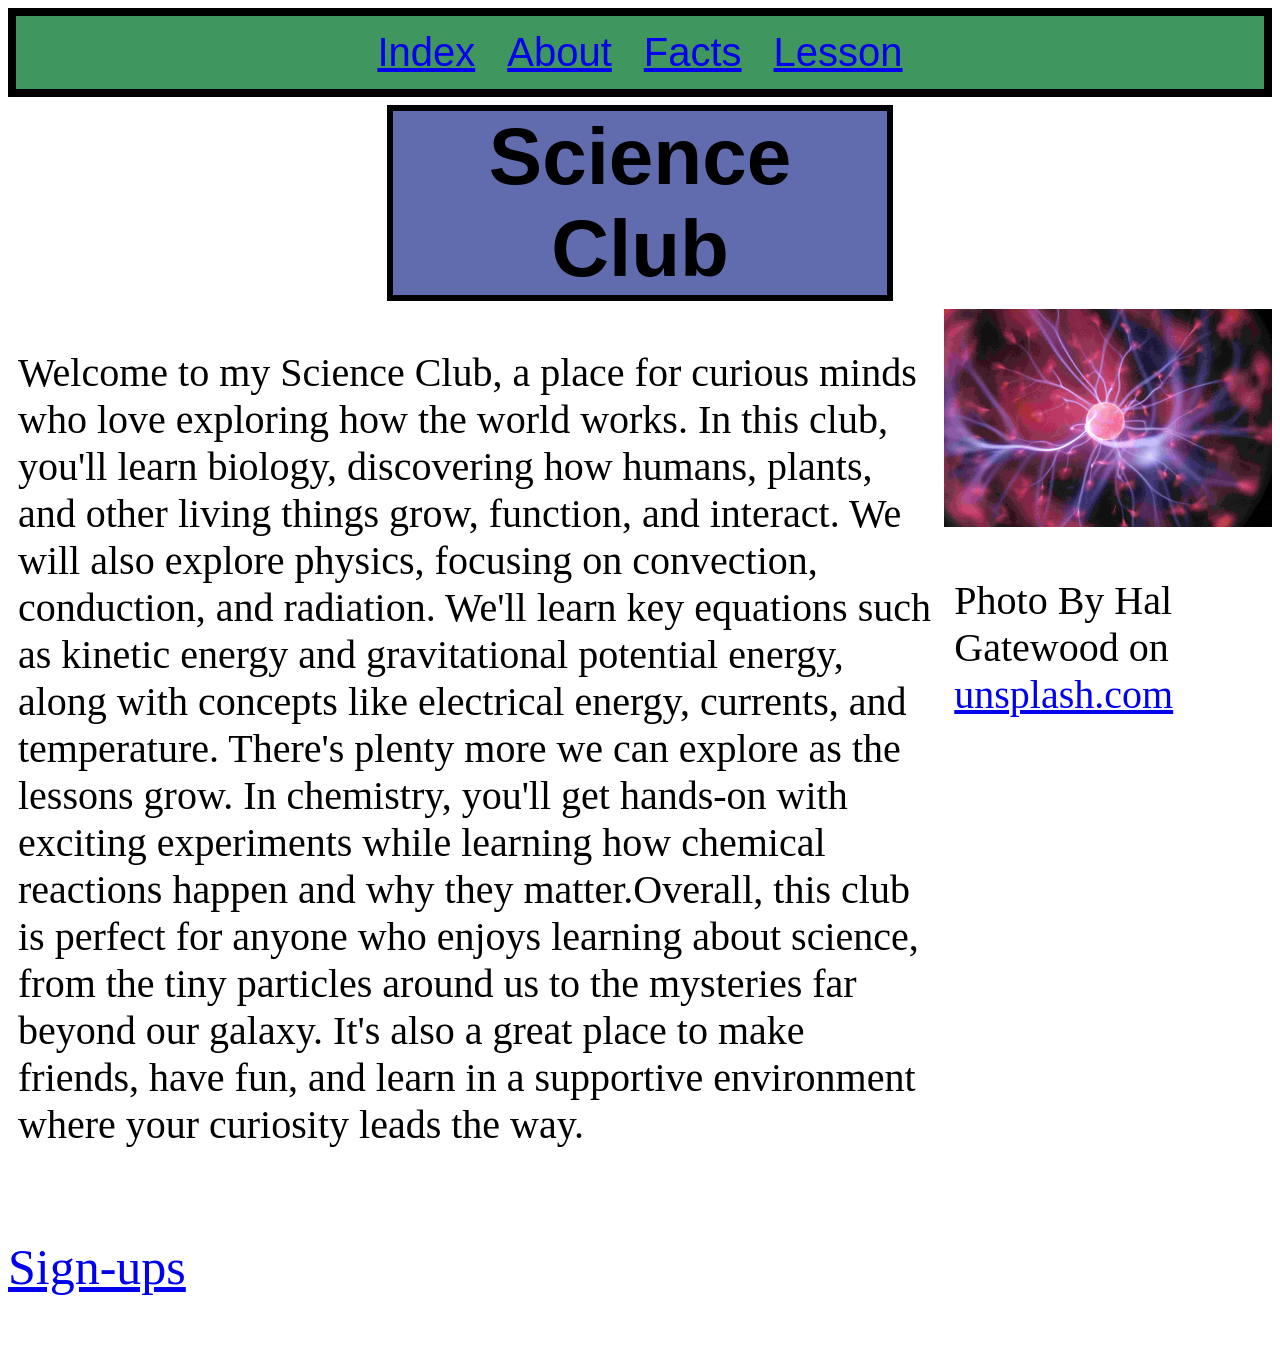
<file: index.html>
<!DOCTYPE html>
<html lang="en">

<head>
    <title>Science Club</title>
    <link rel="stylesheet" href="style.css">
</head>

<body>
    <div class="navbar">
        <ul>
            <li><a href="index.html"> Index </a></li>
            <li><a href="about.html"> About </a></li>
            <li><a href="facts.html"> Facts </a></li>
            <li><a href="lessons.html"> Lesson </a></li>
        </ul>
    </div>
    <div class="heading">
        <h1>Science Club</h1>
    </div>
    <div class="home-container">
        <p>Welcome to my Science Club, a place for curious minds who love exploring how the world works. In this club,
            you'll learn biology, discovering how humans, plants, and other living things grow, function, and interact.
            We will also explore physics, focusing on convection, conduction, and radiation. We'll learn key equations
            such as kinetic energy and gravitational potential energy, along with concepts like electrical energy,
            currents, and temperature. There's plenty more we can explore as the lessons grow. In chemistry, you'll get
            hands-on with exciting experiments while learning how chemical reactions happen and why they matter.Overall,
            this club is perfect for anyone who enjoys learning about science, from the tiny particles around us to the
            mysteries far beyond our galaxy. It's also a great place to make friends, have fun, and learn in a
            supportive environment where your curiosity leads the way.</p>
        <div class="image-div">
            <img src="images/Blood.jpg" alt="Science-equipment.jpg">
            <p>
                Photo By Hal Gatewood
                on <a href="https://unsplash.com/">unsplash.com</a>
            </p>
        </div>
    </div>
    <div class="link">
        <p><a href="https://docs.google.com/forms/d/e/1FAIpQLSf2PAzt-w66Uc59Aqon3hPgTmcVonheZis72rgTEgCEYBL1wg/viewform?usp=publish-editor"
            target="_blank">Sign-ups</a></p>
    </div>

</body>

</html>
</file>
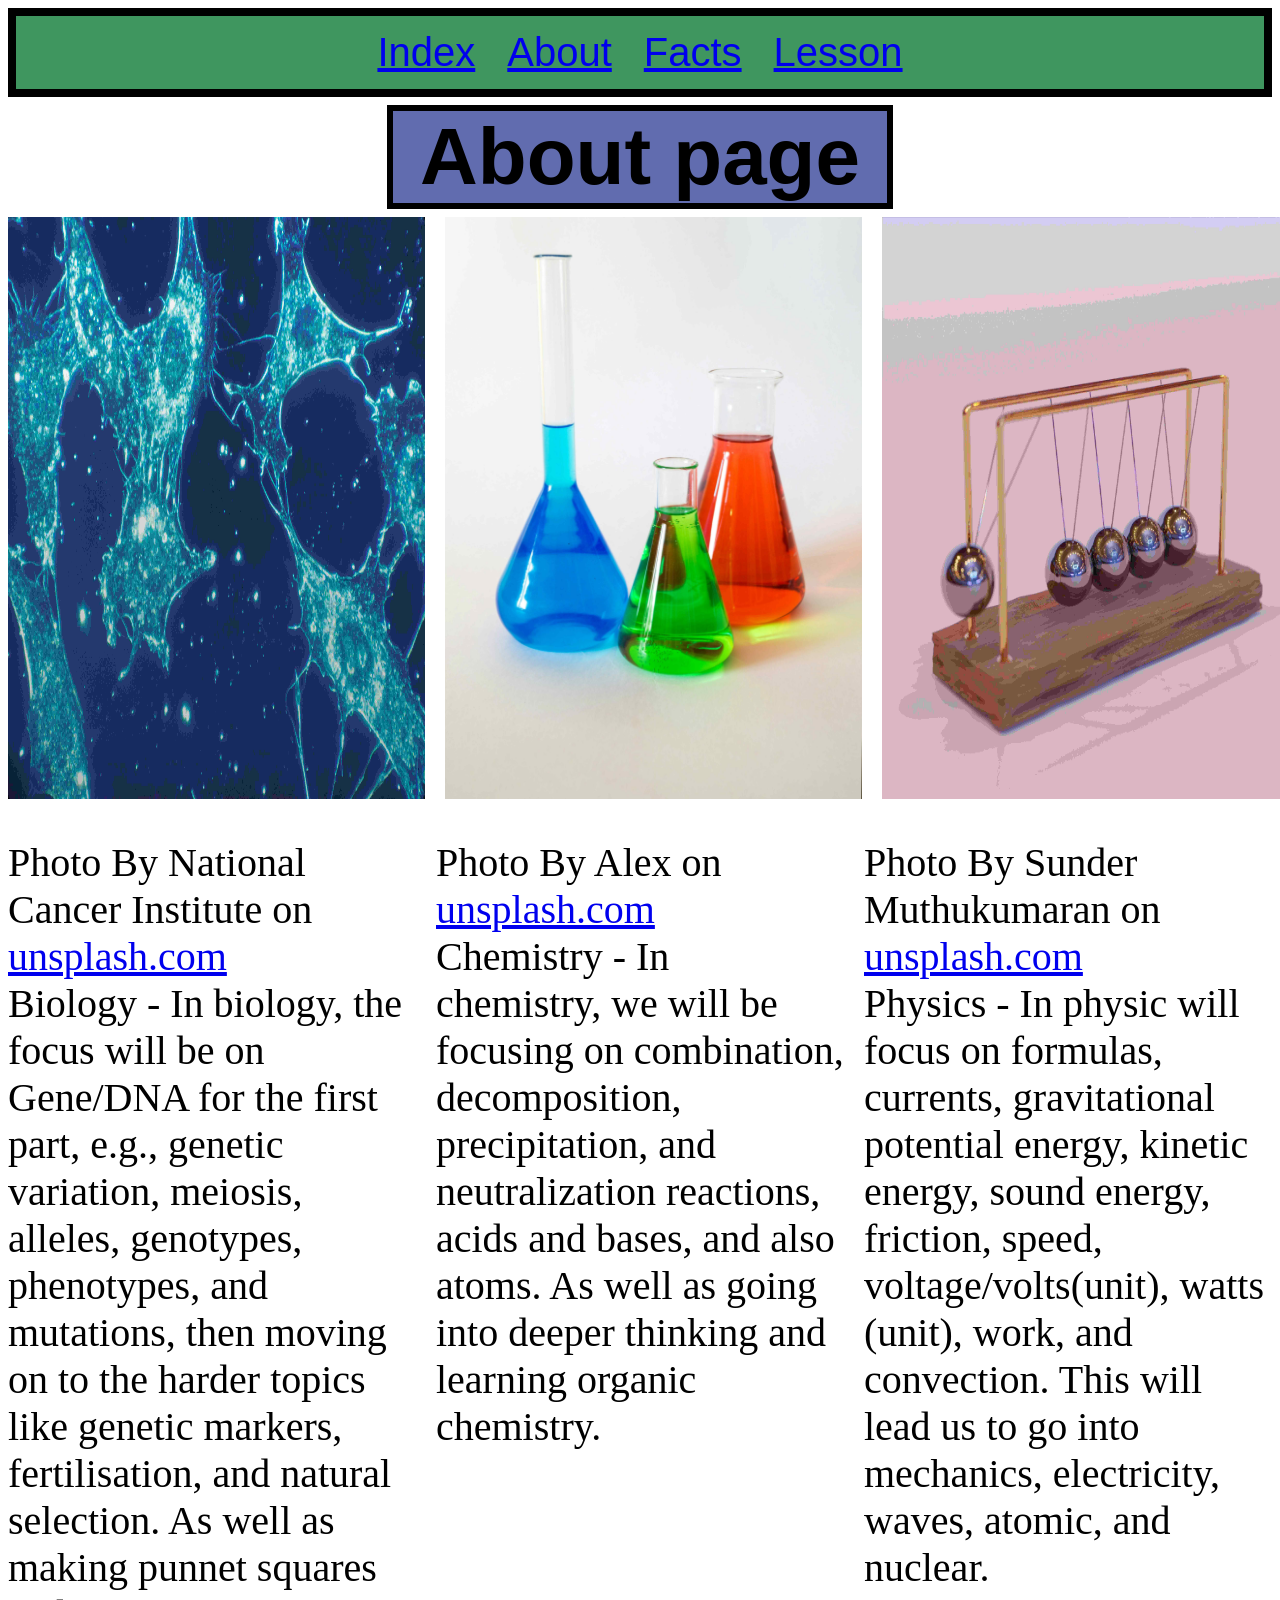
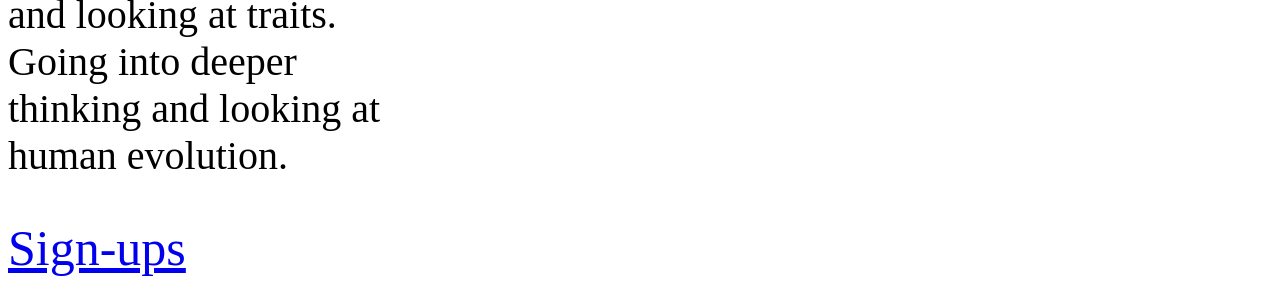
<file: about.html>
<!DOCTYPE html>
<html lang="en">

<head>
    <title>About page</title>
    <link rel="stylesheet" href="style.css">
</head>

<body>
    <div class="navbar">
        <ul>
            <li><a href="index.html"> Index </a></li>
            <li><a href="about.html"> About </a></li>
            <li><a href="facts.html"> Facts </a></li>
            <li><a href="lessons.html"> Lesson </a></li>
        </ul>
    </div>
    <div class="heading">
        <h1>About page</h1>
    </div>
    <div class="container">
        <img src="images/DNA.jpg" alt="Science-equipment.jpg">
        <img src="images/Chem.jpg" alt="Science-equipment.jpg">
        <img src="images/Science Balls.jpg" alt="Science-equipment.jpg">
    </div>
    <div class="container">
        <p>Photo By National Cancer Institute
            on <a href="https://unsplash.com/">unsplash.com</a>
            <br>
            Biology - In biology, the focus will be on Gene/DNA for the first part, e.g., genetic variation, meiosis,
            alleles, genotypes, phenotypes, and mutations, then moving on to the harder topics like genetic markers,
            fertilisation, and natural selection. As well as making punnet squares and looking at traits. Going into
            deeper thinking and looking at human evolution. </p>
        <p>Photo By Alex 
            on <a href="https://unsplash.com/">unsplash.com</a>
            <br>
            Chemistry - In chemistry, we will be focusing on combination, decomposition, precipitation, and
            neutralization reactions, acids and bases, and also atoms. As well as going into deeper thinking and
            learning organic chemistry. </p>
        <p>Photo By Sunder Muthukumaran 
            on <a href="https://unsplash.com/">unsplash.com</a>
            <br>
            Physics - In physic will focus on formulas, currents, gravitational potential energy, kinetic energy, sound
            energy, friction, speed, voltage/volts(unit), watts (unit), work, and convection. This will lead us to go
            into mechanics, electricity, waves, atomic, and nuclear.</p>
    </div>
    <div class="link">
        <a href="https://docs.google.com/forms/d/e/1FAIpQLSf2PAzt-w66Uc59Aqon3hPgTmcVonheZis72rgTEgCEYBL1wg/viewform?usp=publish-editor"
            target="_blank">Sign-ups</a>
    </div>
</body>

</html>
</file>
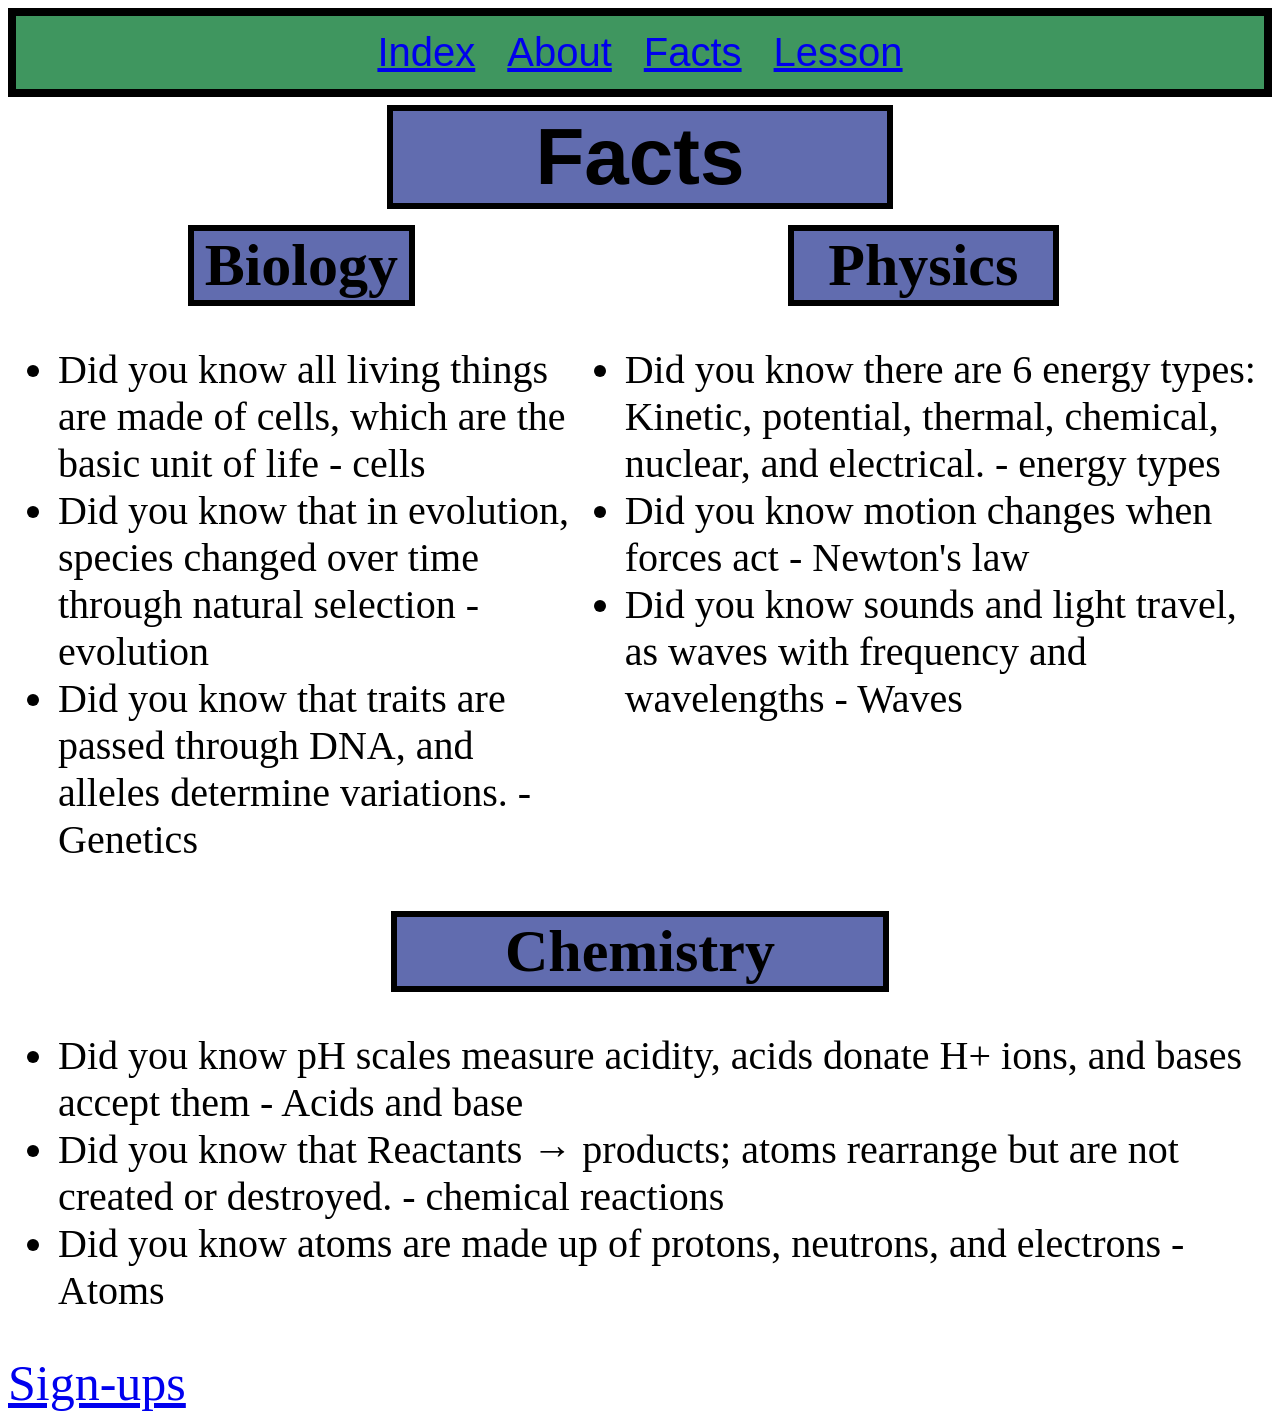
<file: facts.html>
<!DOCTYPE html>
<html lang="en">

<head>
    <title>What To Learn(Facts)</title>
    <link rel="stylesheet" href="style.css">
</head>

<body>
    <div class="navbar">
        <ul>
            <li><a href="index.html"> Index </a></li>
            <li><a href="about.html"> About </a></li>
            <li><a href="facts.html"> Facts </a></li>
            <li><a href="lessons.html"> Lesson </a></li>
        </ul>
    </div>
    <div class="heading">
        <h1>Facts</h1>
    </div>
    
    <div class="text-writing">
        <div>
            <h2>Biology</h2>
            <ul>
                <li>Did you know all living things are made of cells, which are the basic unit of life - cells</li>
                <li>Did you know that in evolution, species changed over time through natural selection - evolution</li>
                <li>Did you know that traits are passed through DNA, and alleles determine variations. - Genetics</li>
            </ul>
            
        </div>

        <div> 
            <h2>Physics</h2>
            <ul>
                <li>Did you know there are 6 energy types: Kinetic, potential, thermal, chemical, nuclear, and electrical. -
                energy types</li>
                <li>Did you know motion changes when forces act - Newton's law</li>
                <li>Did you know sounds and light travel, as waves with frequency and wavelengths - Waves</li>
        </ul>

    </div>
    </div>

    <div class="text-writing">
        <div> 
            <h2>Chemistry</h2>
            <ul>
                <li>Did you know pH scales measure acidity, acids donate H+ ions, and bases accept them - Acids and base</li>
                <li>Did you know that Reactants → products; atoms rearrange but are not created or destroyed. - chemical
                reactions</li>
                <li>Did you know atoms are made up of protons, neutrons, and electrons - Atoms</li>
        </ul>

    </div>
    </div>
    <div class="link">
        <a href="https://docs.google.com/forms/d/e/1FAIpQLSf2PAzt-w66Uc59Aqon3hPgTmcVonheZis72rgTEgCEYBL1wg/viewform?usp=publish-editor"
            target="_blank">Sign-ups</a>
    </div>

    
</body>

</html>
</file>
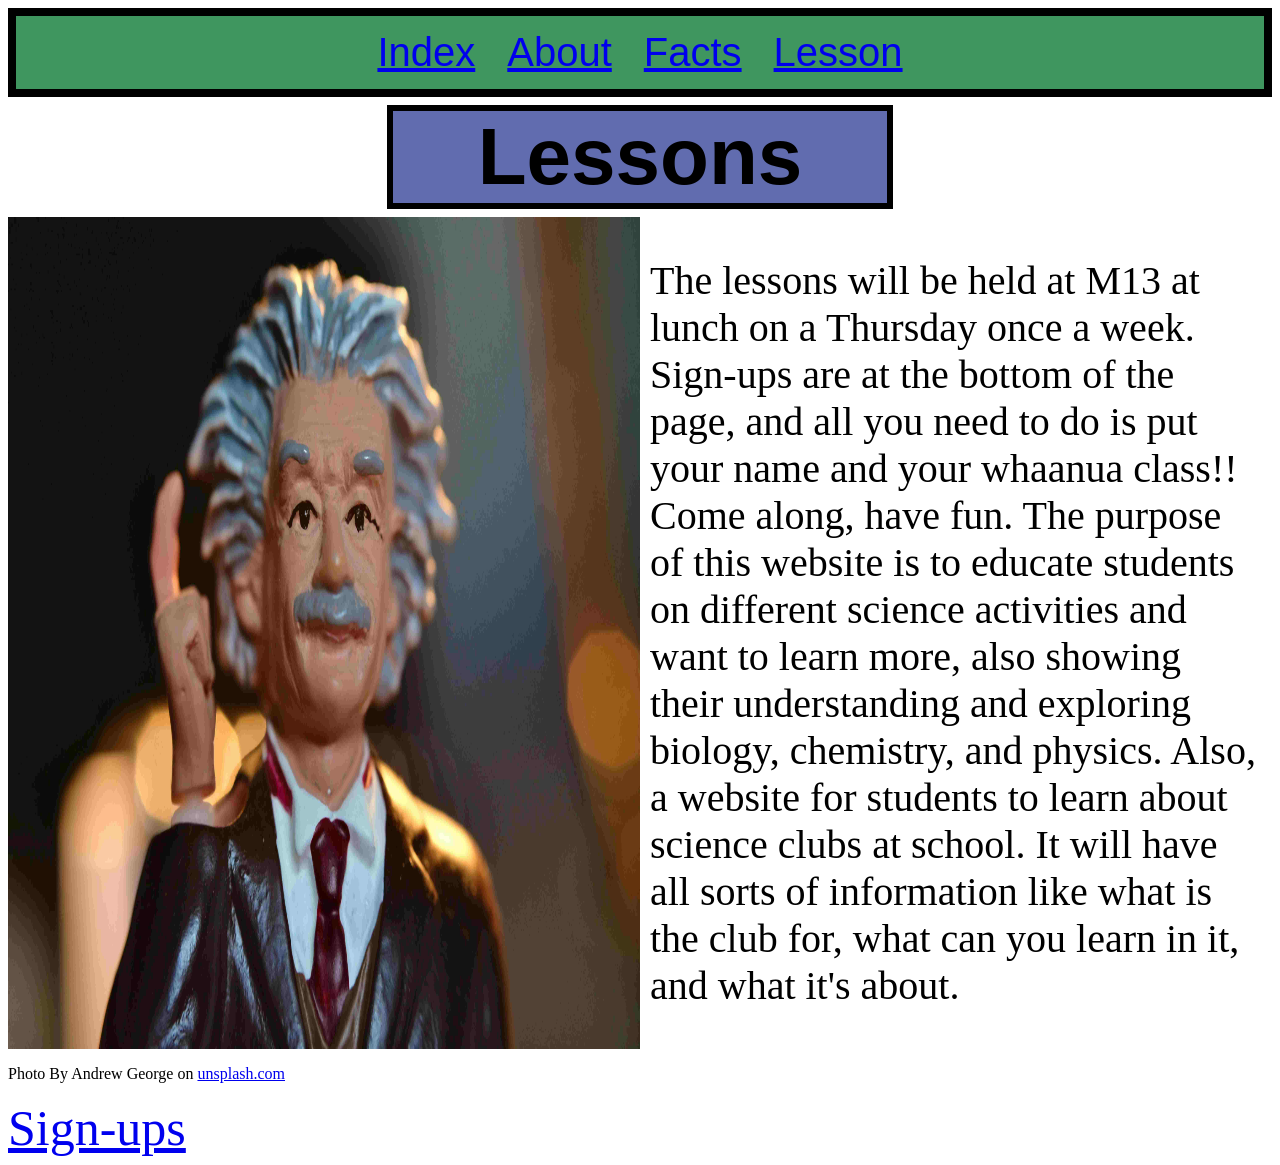
<file: lessons.html>
<!DOCTYPE html>
<html lang="en">

<head>
    <title>Lessons</title>
    <link rel="stylesheet" href="style.css">
</head>

<body>
    <div class="navbar">
        <ul>
            <li><a href="index.html"> Index </a></li>
            <li><a href="about.html"> About </a></li>
            <li><a href="facts.html"> Facts </a></li>
            <li><a href="lessons.html"> Lesson </a></li>
        </ul>
    </div>
    <div class="heading">
        <h1>Lessons</h1>
    </div>
    <div class="home-container">
        <img src="images/President.jpg" alt="science-equipment">
      
        <p>
            The lessons will be held at M13 at lunch on a Thursday once a week. Sign-ups are at the bottom of the page,
            and all you need to do is put your name and your whaanua class!! Come along, have fun.
            The purpose of this website is to educate students on different science activities and want to learn more, also showing their understanding and exploring biology, chemistry, and physics. Also, a website for students to learn about science clubs at school. It will have all sorts of information like what is the club for, what can you learn in it, and what it's about.
        </p>
    </div>
    <p>
        Photo By Andrew George 
        on <a href="https://unsplash.com/">unsplash.com</a>

    </p>
    <div class="link">
        <a href="https://docs.google.com/forms/d/e/1FAIpQLSf2PAzt-w66Uc59Aqon3hPgTmcVonheZis72rgTEgCEYBL1wg/viewform?usp=publish-editor"
            target="_blank">Sign-ups</a>
    </div>
</body>

</html>
</file>
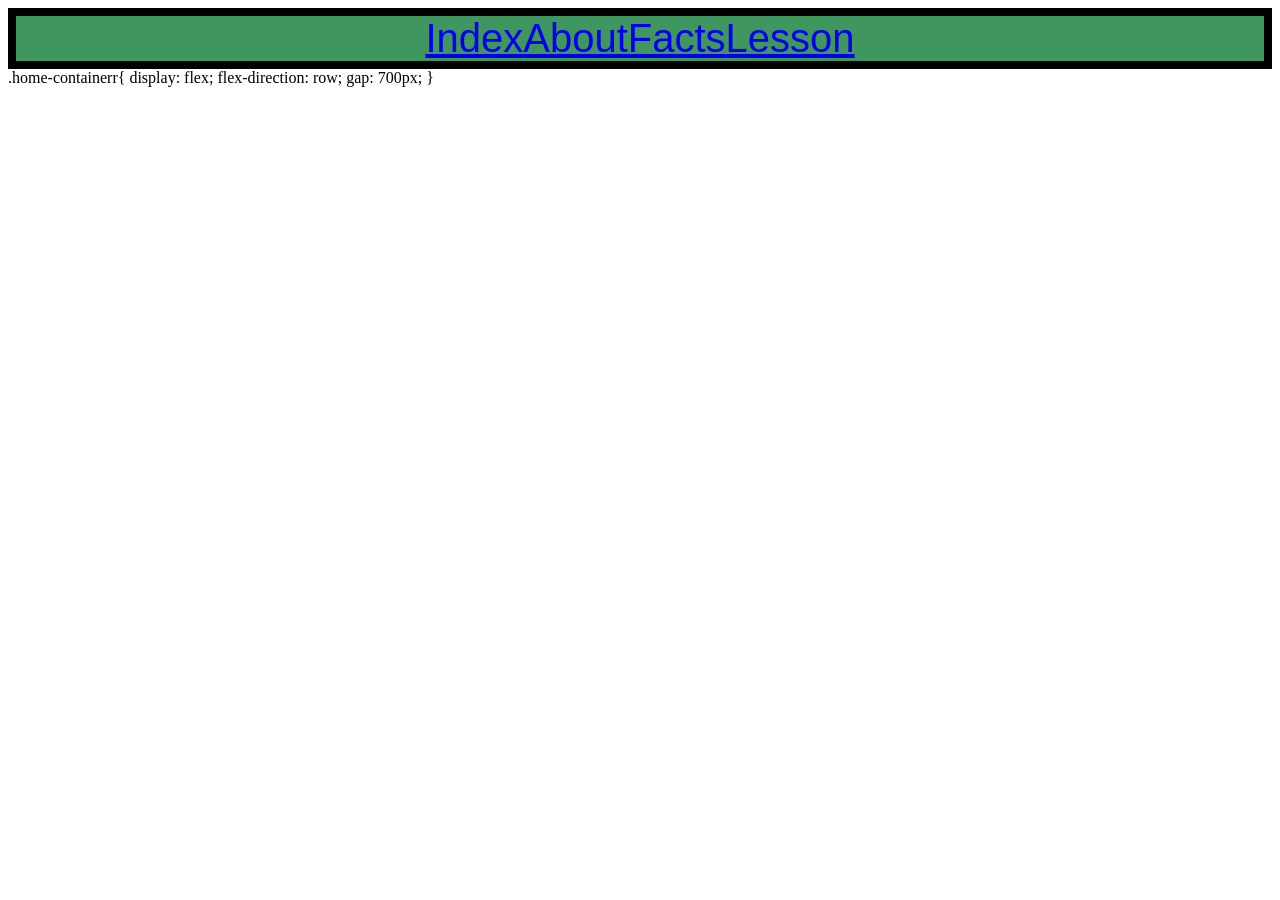
<file: template.html>
<!DOCTYPE html>
<html lang="en">
<head>
    <title></title>
    <link rel="stylesheet" href="style.css">
</head>

<body>
    <div class="navbar">
      <ul>
      <a href="index.html"> Index </a>
      <a href="about.html"> About </a>
      <a href="facts.html"> Facts </a>
      <a href="lessons.html"> Lesson </a>
      </ul>
    </div>
</body>

</html>
.home-containerr{
  display: flex;
  flex-direction: row;
  gap: 700px;
}
</file>
<file: style.css>
/* ---all navbar css -----------------------------------------------*/
.navbar ul {
  list-style-type: none;
  margin: 0;
  padding: 0;
  overflow: hidden;
}

.navbar li {
  float: left;
}

.navbar li a {
  display: block;
  text-align: center;
  padding: 14px 16px;
}

.navbar ul {
  list-style-type: none;
  margin: 0;
  padding: 0;
  background-color: #3f965f;
  display: flex;
  justify-content: center;
}

.navbar {
  border: 8px solid black;
  /* Required for border-image */
  padding: 0px;
}

/* ---- flexbox ----------------------------------------------------*/

/* --- flexbox for homepage---------------------------------------- */
.home-container img {
  width: 50%;
}

.home-container {
  display: flex;
  flex-direction: row;
}
.home-container p{
  padding-left: 10px;
  padding-right: 10px;
}
/* ---- flexbox ----------------------------------------------------*/

/* --- flexbox for about page---------------------------------------- */
.container {
  display: flex;
  flex-direction: row;
}

.container {
  gap: 20px;
}

.container img {
  width: 33%;
}
.container p {
  width: 33%;
}

/* ---- flexbox ----------------------------------------------------*/

/*css for all pages*/
div {
  font-size: 40px;
}

.p1 {
  font-size: 50px;
}

img {
  width: 35%;
}

/* ---- flexbox ----------------------------------------------------*/

/*-----heading css -----------------------------------------*/
.heading {
  display: block;
  text-align: center;
  margin: 8px 30%;
  /* padding: first value top and bottom, second left and right */
  border: 6px solid black;
  /* Required for border-image */
}

/* ---- flexbox ----------------------------------------------------*/

/*-----h1 css -------------------------------------------------*/
h1 {
  margin: 0%;
  padding: 0%;
  background-color: #616caf;
  justify-content: center;
}

h1 {
  text-align: center;
}

/* ---- flexbox ----------------------------------------------------*/

/* ------font-------------------------------------------------------*/
.p1 {
  font-family: Arial, Helvetica, sans-serif;
}

.heading {
  font-family: Arial, Helvetica, sans-serif;
}

.navbar {
  font-family: Arial, Helvetica, sans-serif;
}

/* ---- flexbox ----------------------------------------------------*/

/* ----- link ------------------------------------------------------*/
.link {
  font-size: 50px;

}

/* ---- flexbox ----------------------------------------------------*/

/*------text-writing-------------------------------------------*/
.text-writing {
  display: flex;
  flex-direction: row;
  padding-left: 10px;
  padding-right: 10px;
}

/* ---- flexbox ----------------------------------------------------*/

/* -----h2 css -----------------------------------------------------*/
h2 {
  display: block;
  text-align: center;
  margin: 8px 30%;
  /* padding: first value top and bottom, second left and right */
  border: 6px solid black;
  /* Required for border-image */
  background-color: #616caf;
}

/* ---- flexbox ----------------------------------------------------*/

/*-----CSS font ----------------------------------------------------*/

.image-div img {
  width: 100%;
}
.image p{
  font-size: small;
}
/* ---- flexbox ----------------------------------------------------*/

/*-----padding ----------------------------------------------------*/
.home-container p{
  padding-left: 10px;
  padding-right: 10px;
/* ---- flexbox ----------------------------------------------------*/

/*-----hover----------------------------------------------------*/
}
ul li a:hover {
  background-color: #616caf;
  color: black;

}
/* ---- flexbox -------------------------------------------------
</file>
